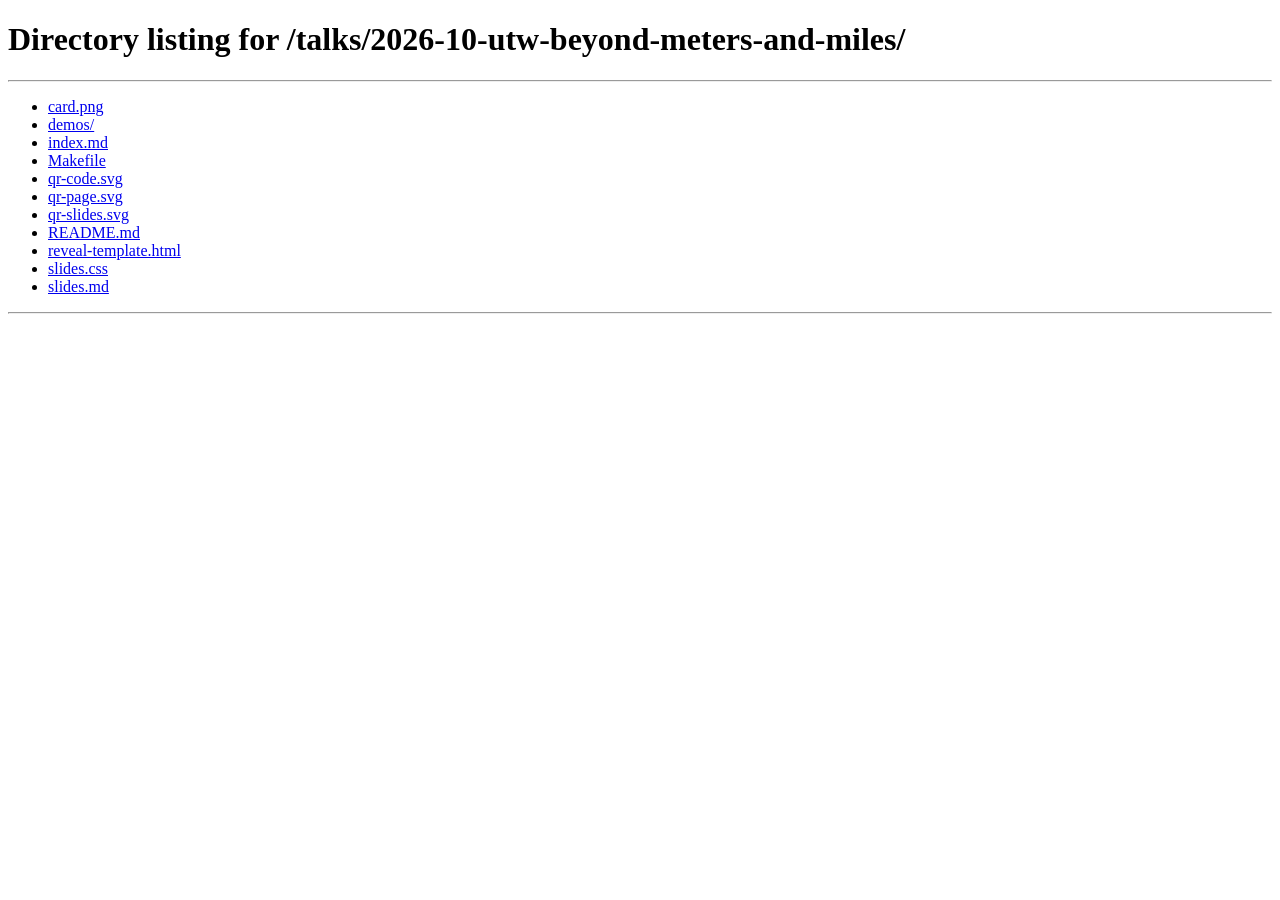
<file: utw/index.html>
<!doctype html>
<!-- Short link for the UTW 2026 talk: younies.github.io/utw -->
<html lang="en">
<head>
<meta charset="utf-8">
<title>Beyond Meters and Miles · Younies Mahmoud</title>
<meta name="robots" content="noindex">
<meta http-equiv="refresh" content="0; url=../talks/2026-10-utw-beyond-meters-and-miles/">
<link rel="canonical" href="https://younies.github.io/talks/2026-10-utw-beyond-meters-and-miles/">
<script>location.replace("../talks/2026-10-utw-beyond-meters-and-miles/" + location.hash);</script>
</head>
<body>
<p>Opening <a href="../talks/2026-10-utw-beyond-meters-and-miles/">Beyond Meters and Miles</a>…</p>
</body>
</html>
</file>
